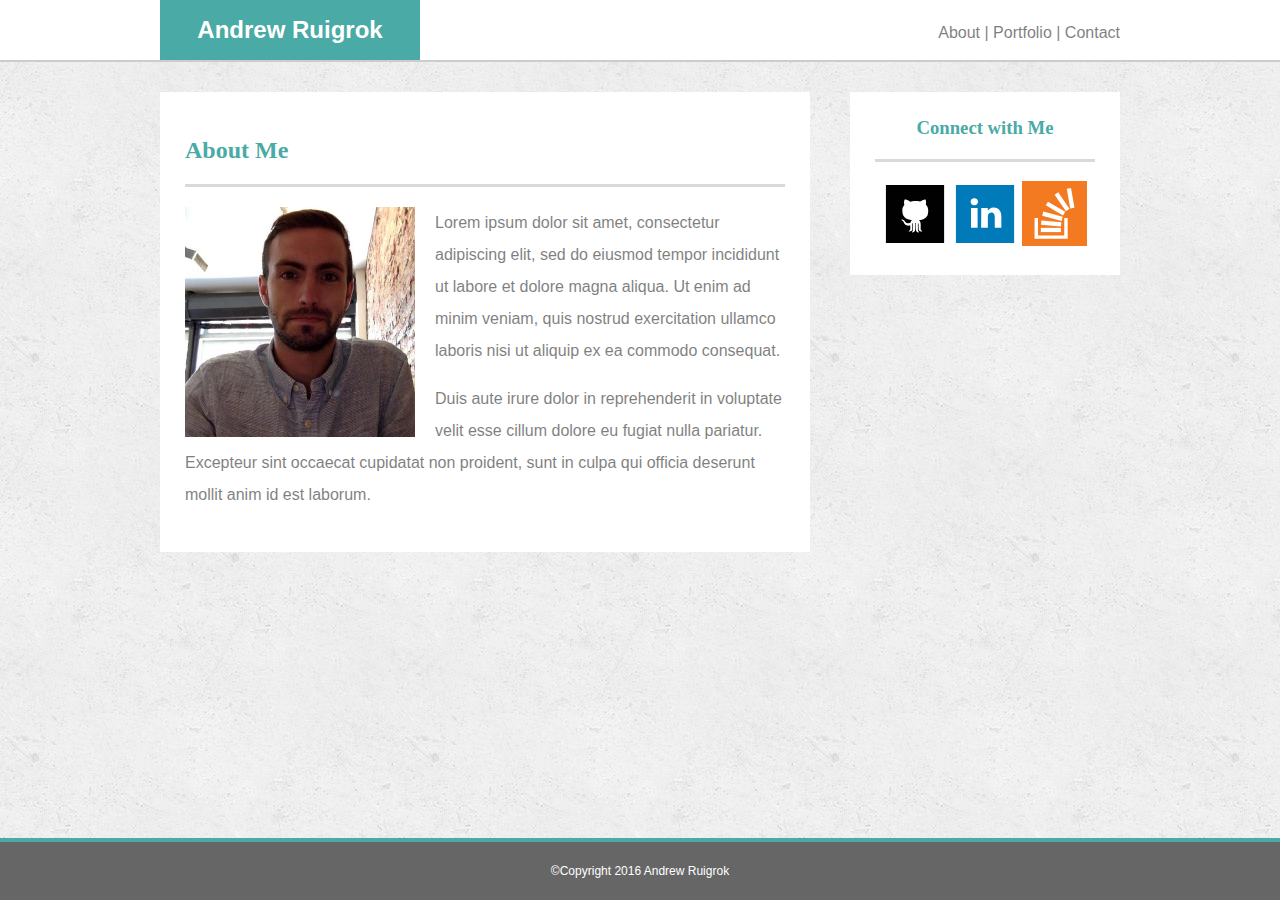
<file: index.html>
<!DOCTYPE html>
<html lang="en">
  <head>
    <meta charset="utf-8">
    <title>Andrew Ruigrok About Page</title>
    <link rel="stylesheet" href="assets/css/style.css">
  </head>

  <body class="aboutPage">

  	<header>
  		<div id="topWrapper">
  			<div id="myName">
    			<h1>Andrew Ruigrok</h1>
    		</div>

    		<nav id="topNav">
				<a href="index.html">About</a>
  				<a href="portfolio.html">| Portfolio</a>
  				<a href="contact.html">| Contact</a>
			</nav>
			<div style="clear: both;"></div>
		</div>
    </header>

	<div id="wrapper">
		<section id="main">	
			<h2 id="subject">About Me</h2>
			<img src="assets/images/andrewRuigrok.jpeg" alt="Photo of Andrew Ruigrok" id="personalPhoto">
			<p class="bio">Lorem ipsum dolor sit amet, consectetur adipiscing elit, sed do eiusmod tempor incididunt ut labore et dolore magna aliqua. Ut enim ad minim veniam, quis nostrud exercitation ullamco laboris nisi ut aliquip ex ea commodo consequat. </p>
			<p class="bio">Duis aute irure dolor in reprehenderit in voluptate velit esse cillum dolore eu fugiat nulla pariatur. Excepteur sint occaecat cupidatat non proident, sunt in culpa qui officia deserunt mollit anim id est laborum.</p>
		</section>

		<aside id=sidebar>
			<h3 id="connect">Connect with Me</h3>
			<a href="https://github.com/Ruigrok" target="_blank"><img src="assets/images/github.svg" alt="Github icon image" class="iconImages"></a>
			<a href="https://www.linkedin.com/in/andrewcruigrok/" target="_blank"><img src="assets/images/linkedin.svg" alt="LinkedIn icon image" class="iconImages"></a>
			<a href="https://stackoverflow.com/users/7651138/ruigrok" target="_blank"><img src="assets/images/stackoverflow.svg" alt="Stack Overflow icon image" class="iconImages"></a>
		</aside>
	</div>

	<footer>
		<p>&copy;Copyright 2016 Andrew Ruigrok</p>
	</footer>
    


  </body>
</html>
</file>
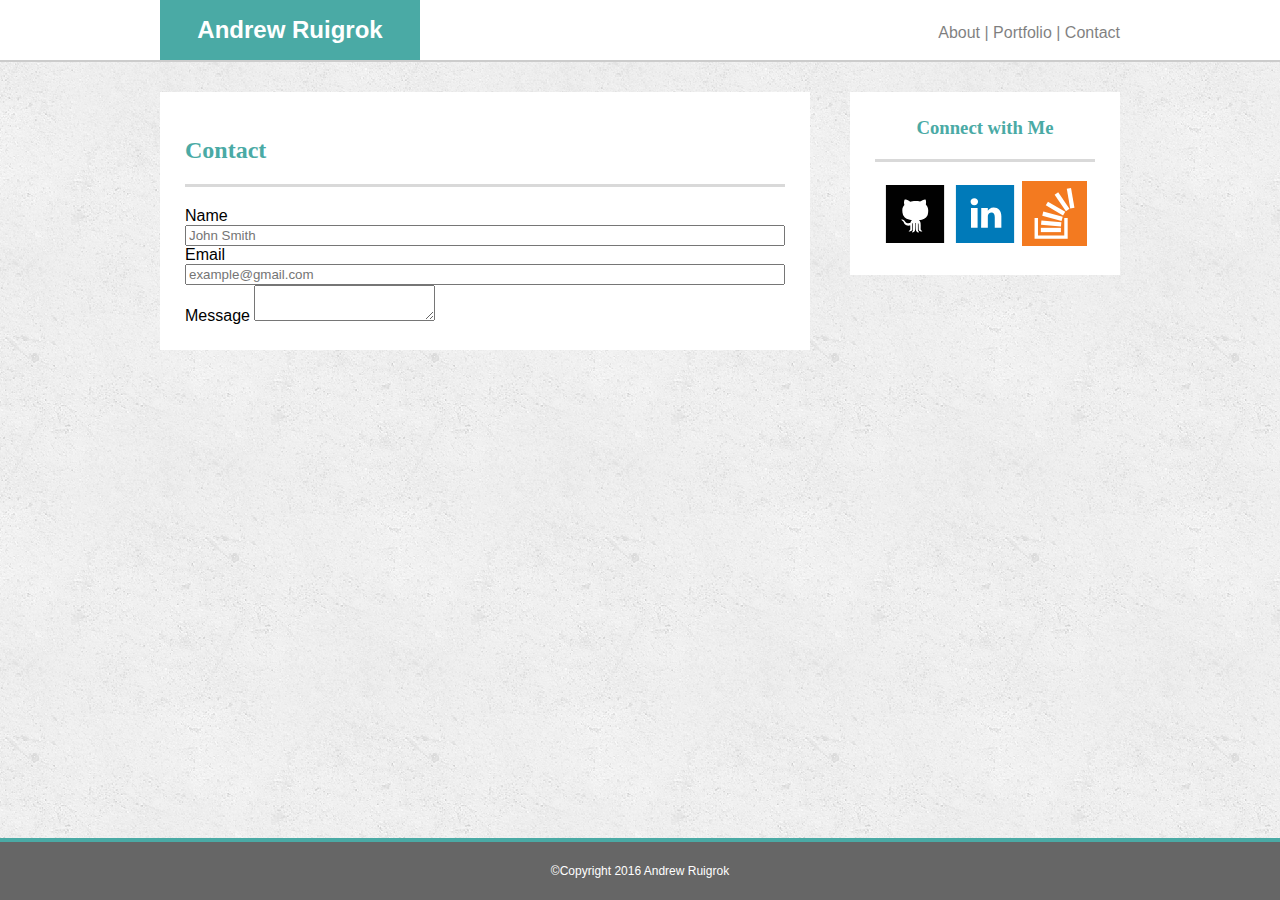
<file: contact.html>
<!DOCTYPE html>
<html lang="en">
	<head>
		<meta charset="utf-8">
		<title>Andrew Ruigrok Contact Page</title>
   	 	<link rel="stylesheet" href="assets/css/style.css">
  	</head>

	<body class="contactPage">

    	<header>
  			<div id="topWrapper">
  				<div id="myName">
    				<h1>Andrew Ruigrok</h1>
    			</div>

    			<nav id="topNav">
					<a href="index.html">About</a>
  					<a href="portfolio.html">| Portfolio</a>
  					<a href="contact.html">| Contact</a>
				</nav>
				<div style="clear: both;"></div>
			</div>
    	</header>

    		<div id="wrapper">
				<section id="main">	
					<h2 id="subject">Contact</h2>
					<form>
						<label for="name" style="display:table-cell;">Name</label>
							<input type="text" id="name" placeholder="John Smith" style="display:table-cell; width:100%">

						<label for="email" style="display:table-cell">Email</label>
							<input type="text" id="name" placeholder="example@gmail.com" style="display:table-cell; width:100%">

						<label for="message">Message</label>
							<textarea id="message" style="display:table-cell; width:100%, height:200px"></textarea>


	
					</form>
					
				</section>

				<aside id=sidebar>
					<h3 id="connect">Connect with Me</h3>
					<a href="https://github.com/Ruigrok" target="_blank"><img src="assets/images/github.svg" alt="Github icon image" class="iconImages"></a>
					<a href="https://www.linkedin.com/in/andrewcruigrok/" target="_blank"><img src="assets/images/linkedin.svg" alt="LinkedIn icon image" class="iconImages"></a>
					<a href="https://stackoverflow.com/users/7651138/ruigrok" target="_blank"><img src="assets/images/stackoverflow.svg" alt="Stack Overflow icon image" class="iconImages"></a>
				</aside>
			</div>

	<footer>
		<p>&copy;Copyright 2016 Andrew Ruigrok</p>
	</footer>




    </body>
</html>
</file>
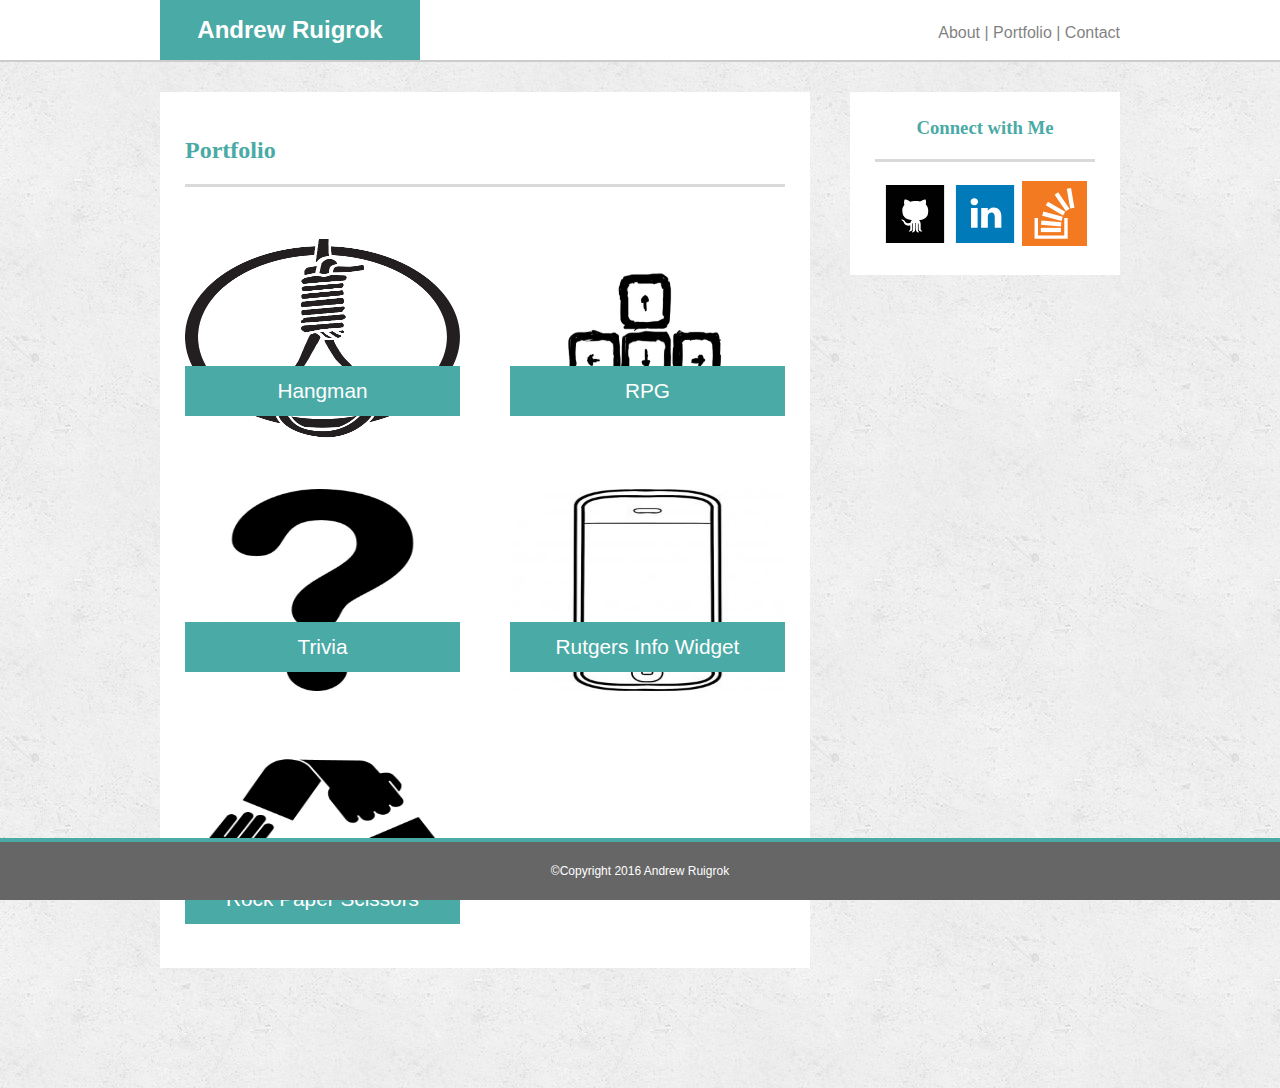
<file: portfolio.html>
<!DOCTYPE html>
<html lang="en">
	<head>
		<meta charset="utf-8">
		<title>Andrew Ruigrok Portfolio Page</title>
   	 	<link rel="stylesheet" href="assets/css/style.css">
  	</head>

	<body class="portfolioPage">

    	<header>
  			<div id="topWrapper">
  				<div id="myName">
    				<h1>Andrew Ruigrok</h1>
    			</div>

    			<nav id="topNav">
					<a href="index.html">About</a>
  					<a href="portfolio.html">| Portfolio</a>
  					<a href="contact.html">| Contact</a>
				</nav>
				<div style="clear: both;"></div>
			</div>
    	</header>

    		<div id="wrapper">
				<section id="main">	
					<h2 id="subject">Portfolio</h2>

					<a href="#"><img src="assets/images/hangman.jpeg" alt="Hangman portfolio image" class="portfolioImages portfolio1"></a>
					<div id="hangman">Hangman</div>

					<a href="#"><img src="assets/images/rpg.jpeg" alt="RPG portfolio image" class="portfolioImages portfolio2"></a>
					<div id="rpg">RPG</div>

					<a href="#"><img src="assets/images/trivia.jpeg" alt="Trivia portfolio image" class="portfolioImages portfolio3"></a>
					<div id="trivia">Trivia</div>

					<a href="#"><img src="assets/images/widget.jpeg" alt="iPhone image" class="portfolioImages portfolio4"></a>
					<div id="widget">Rutgers Info Widget</div>

					<a href="#"><img src="assets/images/rps.gif" alt="Rock Paper Scissors portfolio image" class="portfolioImages portfolio5"></a>
					<div id="rps">Rock Paper Scissors</div>
				</section>

				<aside id=sidebar>
					<h3 id="connect">Connect with Me</h3>
					<a href="https://github.com/Ruigrok" target="_blank"><img src="assets/images/github.svg" alt="Github icon image" class="iconImages"></a>
					<a href="https://www.linkedin.com/in/andrewcruigrok/" target="_blank"><img src="assets/images/linkedin.svg" alt="LinkedIn icon image" class="iconImages"></a>
					<a href="https://stackoverflow.com/users/7651138/ruigrok" target="_blank"><img src="assets/images/stackoverflow.svg" alt="Stack Overflow icon image" class="iconImages"></a>
				</aside>
			</div>

	<footer>
		<p>&copy;Copyright 2016 Andrew Ruigrok</p>
	</footer>




    </body>
</html>
</file>
<file: assets/css/style.css>
* {
	font-family: 'Arial', 'Helvetica Neue', Helvetica, sans-serif;
	box-sizing: border-box;
}

body {
	background-image: url("../images/concreteSeamless.png");
	margin: 0;
}

header {
	vertical-align: middle;
	background-color: #ffffff;
	border-bottom-color: #cccccc;
	border-bottom-style: solid;
	border-bottom-width: 2px;
	top: 0;
	left: 0;
	right: 0;

}

h1 {
	font-size: 24px;
}

h2, h3 {
	color: #4aaaa5;
	font-family: 'Georgia', Times, Times New Roman, serif;
}

p.bio {
	line-height: 200%;
	opacity: 0.5;
}

a {
	color: #000000;
	text-decoration: none;
}

footer {
	clear: both;
	position: fixed;
	bottom: 0;
	left: 0;
	right: 0;
	padding: 10px;
	color: #ffffff;
	font-size: 75%;
	text-align: center;
	background-color: #666666;
	border-top-style: solid;
	border-top-color: #4aaaa5;
	border-top-width: 4px;

}

/* CSS for the "About Me" page under index.html */

.aboutPage #topWrapper {
	width: 960px;
	margin: auto;
}

.aboutPage #myName {
	float: left;	
	text-align: center;
	vertical-align: middle;
	width: 260px;
	color: #ffffff;
	background-color: #4aaaa5;
}

 .aboutPage #topNav {
	float: right;
	color: #000000;
	margin-top: 24px;
	opacity: 0.5;
}

.aboutPage #wrapper {
	clear:both;
	overflow: auto;
	margin: auto;
	width: 960px;
	position: relative;
	margin-top: 30px;
}

.aboutPage #main {
	clear:both;
	float: left;
	background-color: #ffffff;
	width: 650px;
	padding: 25px;
	overflow: auto;
}

.aboutPage #subject {
	padding-bottom: 20px;
	border-bottom-width: 3px;
    border-bottom-color: rgba(0, 0, 0, 0.15);
    border-bottom-style: solid;
}

.aboutPage #personalPhoto {
	float: left;
	height: 230px;
	width: 230px;
	margin-right: 20px;
	margin-bottom: 10px;
}

.aboutPage #sidebar {
	float: right;
	background-color: #ffffff;
	text-align: center;
	padding: 25px;
	width: 270px;
}

.aboutPage #connect {
	border-bottom-width: 3px;
    border-bottom-color: rgba(0, 0, 0, 0.15);
    border-bottom-style: solid;
    margin-top: 0px;
    padding-bottom: 20px;
}

.aboutPage .iconImages {
	height: 65px;
	width: 65px;
}

/* 
-----------------------------------------------
CSS for the "Portfolio" page under index.html 
-----------------------------------------------
*/

* {
	font-family: 'Arial', 'Helvetica Neue', Helvetica, sans-serif;
	box-sizing: border-box;
}

body {
	background-image: url("../images/concreteSeamless.png");
	margin: 0;
}

header {
	vertical-align: middle;
	background-color: #ffffff;
	border-bottom-color: #cccccc;
	border-bottom-style: solid;
	border-bottom-width: 2px;
	top: 0;
	left: 0;
	right: 0;

}

h1 {
	font-size: 24px;
}

h2, h3 {
	color: #4aaaa5;
	font-family: 'Georgia', Times, Times New Roman, serif;
}

a {
	color: #000000;
	text-decoration: none;
}

footer {
	clear: both;
	position: fixed;
	bottom: 0;
	left: 0;
	right: 0;
	padding: 10px;
	color: #ffffff;
	font-size: 75%;
	text-align: center;
	background-color: #666666;
	border-top-style: solid;
	border-top-color: #4aaaa5;
	border-top-width: 4px;
	z-index: 2;

}


.portfolioPage #topWrapper {
	width: 960px;
	margin: auto;
}

.portfolioPage #myName {
	float: left;	
	text-align: center;
	vertical-align: middle;
	width: 260px;
	color: #ffffff;
	background-color: #4aaaa5;
}

 .portfolioPage #topNav {
	float: right;
	color: #000000;
	margin-top: 24px;
	opacity: 0.5;
}

.portfolioPage #wrapper {
	clear:both;
	overflow: auto;
	margin: auto;
	width: 960px;
	position: relative;
	margin-top: 30px;
	margin-bottom: 120px;
}

.portfolioPage #main {
	float: left;
	background-color: #ffffff;
	width: 650px;
	padding: 25px;
	position: relative;
}

.portfolioPage #subject {
	padding-bottom: 20px;
	border-bottom-width: 3px;
    border-bottom-color: rgba(0, 0, 0, 0.15);
    border-bottom-style: solid;
}

.portfolioPage .portfolioImages {
	height: 202px;
	width: 275px;
}

.portfolioPage .portfolio1 {
	clear: both;
	float: left;
	margin-top: 30px;
	margin-bottom: 50px;
}

.portfolioPage .portfolio2 {
	float: right;
	margin-top: 30px;
	margin-bottom: 50px;
}

.portfolioPage .portfolio3 {
	clear: both;
	float: left;
	margin-bottom: 50px;
}

.portfolioPage .portfolio4 {
	float: right;
	margin-bottom: 50px;
}

.portfolioPage .portfolio5 {
	clear: both;
	float: left;
}

.portfolioPage #hangman {
	clear: both;
	position: absolute;
	text-align: center;
	color: #ffffff;
	background-color: #4aaaa5;
	height: 50px;
	width: 275px;
	z-index: 2;
	padding: 13px;
	font-size: 130%;
	top: 274px;
}

.portfolioPage #rpg {
	clear: both;
	position: absolute;
	text-align: center;
	color: #ffffff;
	background-color: #4aaaa5;
	height: 50px;
	width: 275px;
	z-index: 1;
	padding: 13px;
	font-size: 130%;
	top: 274px;
	left: 350px;
}

.portfolioPage #trivia {
	clear: both;
	position: absolute;
	text-align: center;
	color: #ffffff;
	background-color: #4aaaa5;
	height: 50px;
	width: 275px;
	z-index: 2;
	padding: 13px;
	font-size: 130%;
	top: 530px;
}

.portfolioPage #widget {
	clear: both;
	position: absolute;
	text-align: center;
	color: #ffffff;
	background-color: #4aaaa5;
	height: 50px;
	width: 275px;
	z-index: 2;
	padding: 13px;
	font-size: 130%;
	top: 530px;
	left: 350px;
}

.portfolioPage #rps {
	clear: both;
	position: absolute;
	text-align: center;
	color: #ffffff;
	background-color: #4aaaa5;
	height: 50px;
	width: 275px;
	z-index: 2;
	padding: 13px;
	font-size: 130%;
	top: 782px;
}


.portfolioPage #sidebar {
	float: right;
	background-color: #ffffff;
	text-align: center;
	padding: 25px;
	width: 270px;
}

.portfolioPage #connect {
	border-bottom-width: 3px;
    border-bottom-color: rgba(0, 0, 0, 0.15);
    border-bottom-style: solid;
    margin-top: 0px;
    padding-bottom: 20px;
}

.portfolioPage .iconImages {
	height: 65px;
	width: 65px;

}


/* 
-----------------------------------------------
CSS for the "Contact" page under index.html 
-----------------------------------------------
*/


* {
	font-family: 'Arial', 'Helvetica Neue', Helvetica, sans-serif;
	box-sizing: border-box;
}

body {
	background-image: url("../images/concreteSeamless.png");
	margin: 0;
}

header {
	vertical-align: middle;
	background-color: #ffffff;
	border-bottom-color: #cccccc;
	border-bottom-style: solid;
	border-bottom-width: 2px;
	top: 0;
	left: 0;
	right: 0;

}

h1 {
	font-size: 24px;
}

h2, h3 {
	color: #4aaaa5;
	font-family: 'Georgia', Times, Times New Roman, serif;
}



a {
	color: #000000;
	text-decoration: none;
}

footer {
	clear: both;
	position: fixed;
	bottom: 0;
	left: 0;
	right: 0;
	padding: 10px;
	color: #ffffff;
	font-size: 75%;
	text-align: center;
	background-color: #666666;
	border-top-style: solid;
	border-top-color: #4aaaa5;
	border-top-width: 4px;
	z-index: 2;

}

.contactPage #topWrapper {
	width: 960px;
	margin: auto;
}

.contactPage #myName {
	float: left;	
	text-align: center;
	vertical-align: middle;
	width: 260px;
	color: #ffffff;
	background-color: #4aaaa5;
}

 .contactPage #topNav {
	float: right;
	color: #000000;
	margin-top: 24px;
	opacity: 0.5;
}

.contactPage #wrapper {
	clear:both;
	overflow: auto;
	margin: auto;
	width: 960px;
	position: relative;
	margin-top: 30px;
	margin-bottom: 120px;
}

.contactPage #main {
	float: left;
	background-color: #ffffff;
	width: 650px;
	padding: 25px;
	position: relative;
}

.contactPage #subject {
	padding-bottom: 20px;
	border-bottom-width: 3px;
    border-bottom-color: rgba(0, 0, 0, 0.15);
    border-bottom-style: solid;
}

.contactPage #sidebar {
	float: right;
	background-color: #ffffff;
	text-align: center;
	padding: 25px;
	width: 270px;
}

.contactPage #connect {
	border-bottom-width: 3px;
    border-bottom-color: rgba(0, 0, 0, 0.15);
    border-bottom-style: solid;
    margin-top: 0px;
    padding-bottom: 20px;
}

.contactPage .iconImages {
	height: 65px;
	width: 65px;

}
</file>
